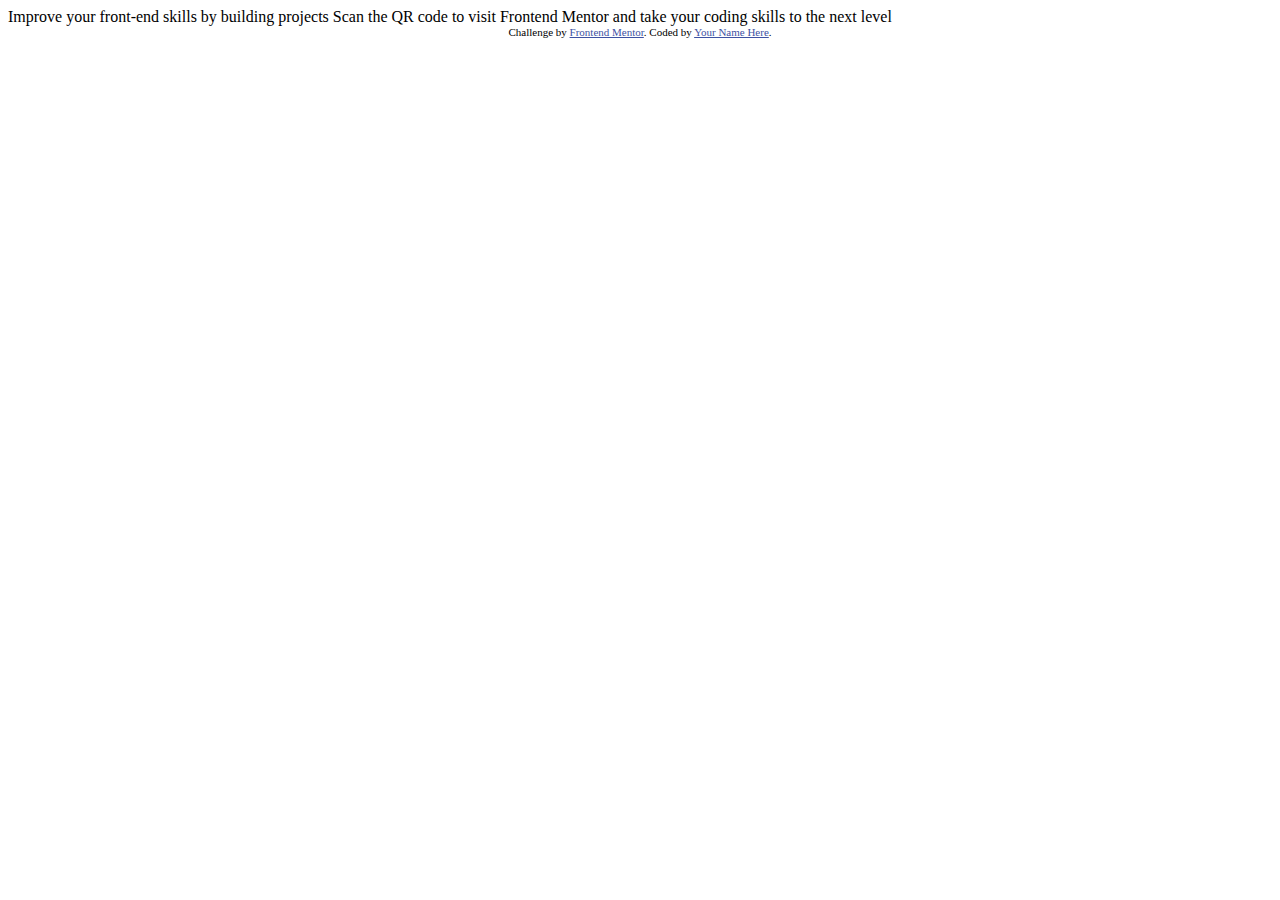
<file: test2/img/qr-code-component-main/index.html>
<!DOCTYPE html>
<html lang="en">
<head>
  <meta charset="UTF-8">
  <meta name="viewport" content="width=device-width, initial-scale=1.0"> <!-- displays site properly based on user's device -->

  <link rel="icon" type="image/png" sizes="32x32" href="./images/favicon-32x32.png">
  
  <title>Frontend Mentor | QR code component</title>

  <!-- Feel free to remove these styles or customise in your own stylesheet 👍 -->
  <style>
    .attribution { font-size: 11px; text-align: center; }
    .attribution a { color: hsl(228, 45%, 44%); }
  </style>
</head>
<body>

  Improve your front-end skills by building projects

  Scan the QR code to visit Frontend Mentor and take your coding skills to the next level
  
  <div class="attribution">
    Challenge by <a href="https://www.frontendmentor.io?ref=challenge" target="_blank">Frontend Mentor</a>. 
    Coded by <a href="#">Your Name Here</a>.
  </div>
</body>
</html>
</file>
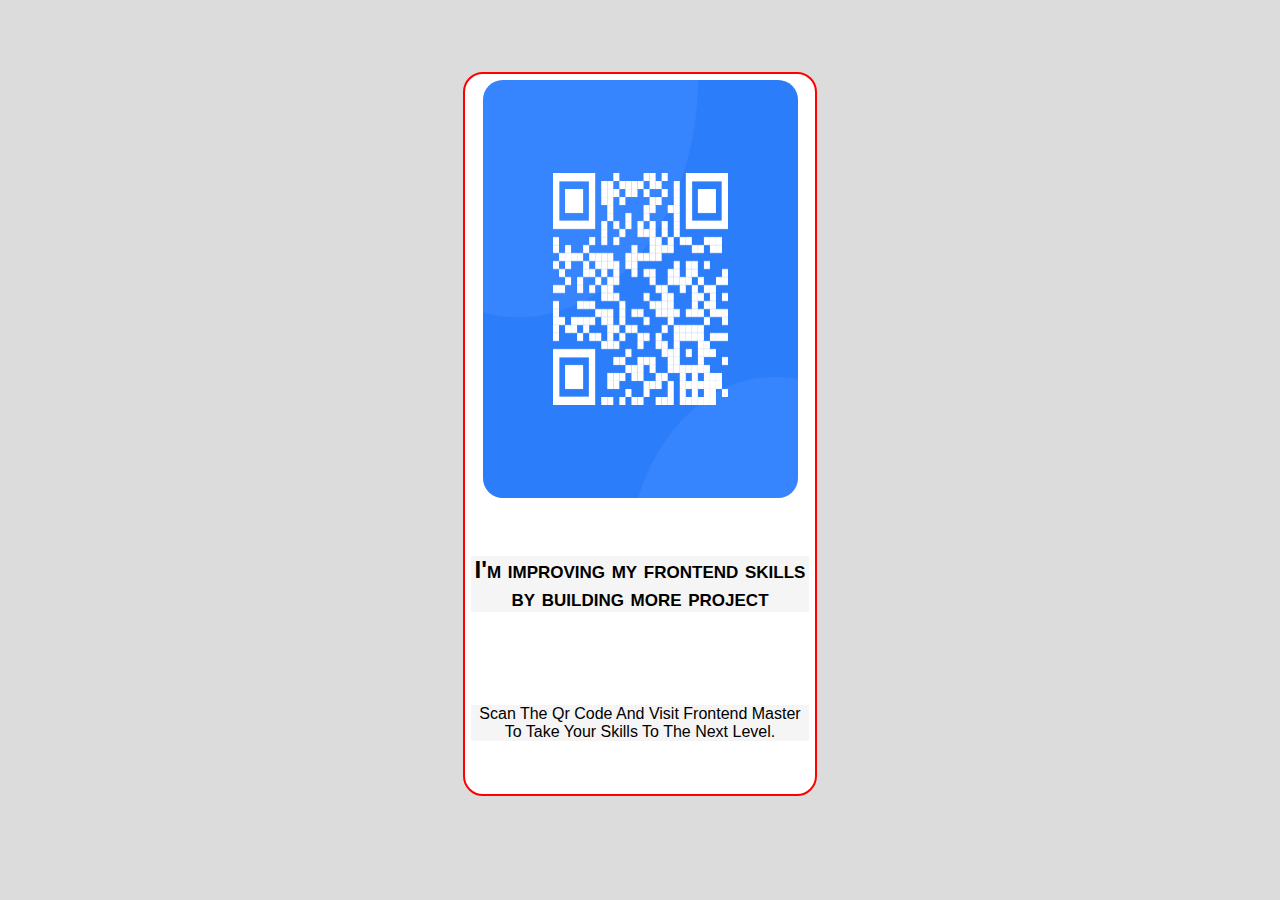
<file: test2/scancode.html>
<!DOCTYPE html>
<html lang="en">
<head>
    <meta charset="UTF-8">
    <meta http-equiv="X-UA-Compatible" content="IE=edge">
    <meta name="viewport" content="width=device-width, initial-scale=1.0">
    <link rel="stylesheet" href="scancode.css" />
    <title>scancode</title>
</head>
<body>
    <div class="container">
        <div class="image">
            <img src="img/qr-code-component-main/images/image-qr-code.png" alt="">
        </div>
        <div class="comment">
            <h2>I'm improving my frontend skills by building more project</h2>
            <p>scan the qr code and visit frontend master to take your skills to the next level.</p>
        </div>

    </div>
</body>
</html>
</file>
<file: test2/scancode.css>
*{
    margin: 0;
    padding: 0;
    font-family: 'Lucida Sans', 'Lucida Sans Regular', 'Lucida Grande', 'Lucida Sans Unicode', Geneva, Verdana, sans-serif;
    background-color: gainsboro;
}
.container{
    max-width: 350px;
    margin: auto;
    border: 2px solid red;
    border-radius: 20px;
    height: 80vh;
    margin-top: 4.5rem;
    display: flex;
    flex-direction: column;
    justify-content: center;
    align-items: center;
    background-color: white;
}
.image{
    height: 60%;
    margin: 6px;
    width: 90%;
    display: flex;
    justify-content: center;
    align-items: center;
    border-radius: 20px;
}
.image>img{
    height: 100%;
    width: 100%;
    border-radius: 20px;
}
.comment{
    height: 40%;
    display: flex;
    flex-direction: column;
    margin: 6px;
    justify-content: space-around;
    box-sizing: 20px;
    background-color: white;
}
.comment>h2{
    text-align: center;
    font-variant: small-caps;
    background-color: whitesmoke;
}
.comment>p{
    text-transform: capitalize;
    text-align: center;
    background-color: whitesmoke;
}
</file>
